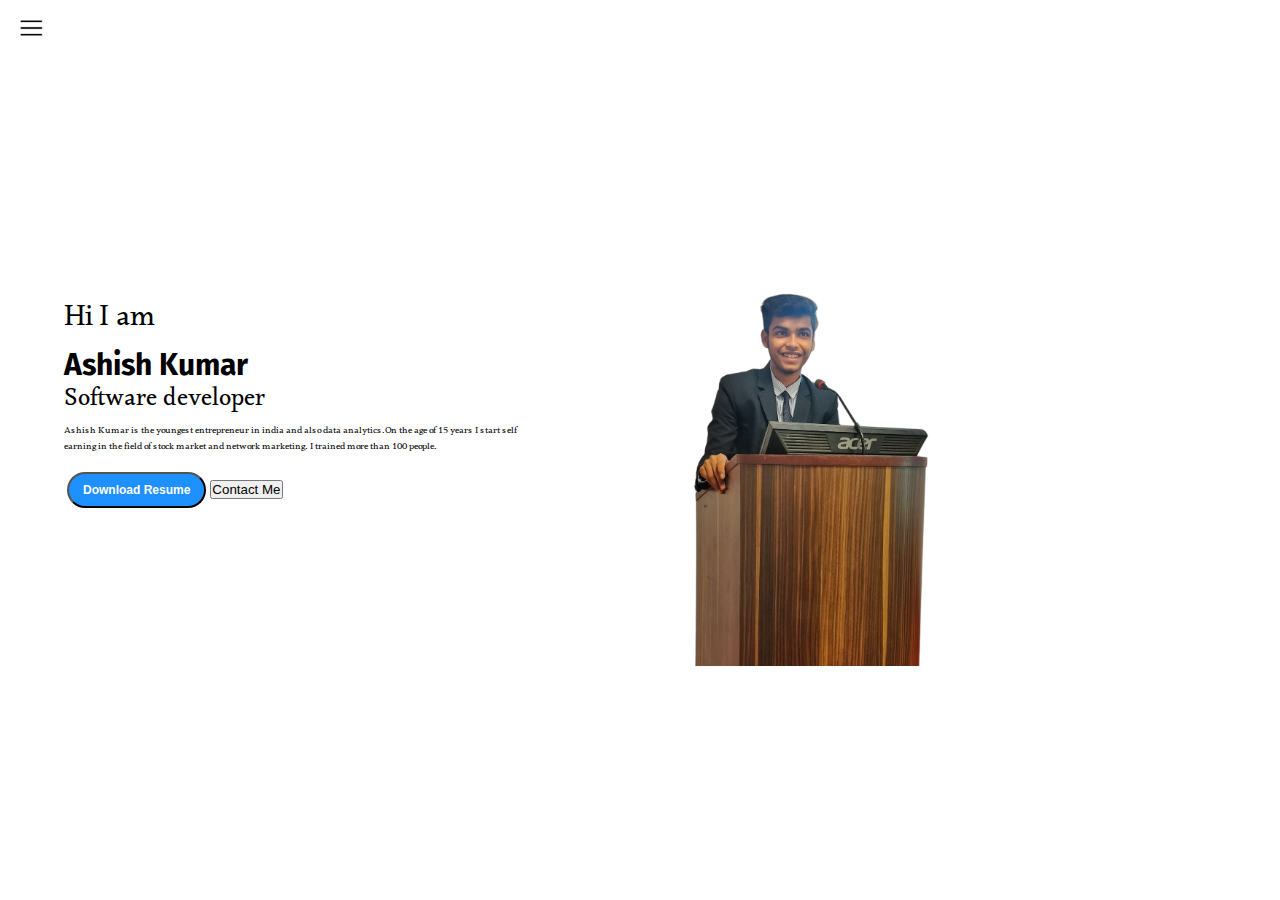
<file: index.html>
<!DOCTYPE html>
<html lang="en">

<head>
    <meta charset="UTF-8">
    <meta name="viewport" content="width=device-width, initial-scale=1.0">
    <title>Ashish Kumar - web developer , programmer , ML enthusiast</title>
    <link rel="stylesheet" href="style.css">
</head>
<body>
    <div class="container">
        <div class="sidebar sidebarGo">
            <nav>
                <ul>
                    <li><a href="/">Home</a></li>
                    <li><a href="/about.html">About Me</a></li>
                    <li><a href="/skills.html">Skills</a></li>
                    <li><a href="/blog.html">Blogs</a></li>
                    <li><a href="/projects.html">Projects</a></li>
                    <li><a href="/Resume.html">Resume</a></li>
                    <li><a href="/contact.html">Contact Me</a></li>

                </ul>
            </nav>
        </div>
        <div class="main">
            <div class="hamburger">
                <img class="ham"src="ham.png" alt="" width="23">
                <img class="cross"src="cross.png" alt="" width="23">

            </div>
            <div class="infoContainer">
                <div class="devInfo">
                    <div class="hello">Hi I am</div>
                    <div class="name">Ashish Kumar</div>
                    <div class="About">Software developer</div>
                    <div class="MoreAbout">Ashish Kumar is the youngest entrepreneur in india and also data analytics.On
                        the age of 15 years I start self earning in the field of stock market and network marketing. I
                        trained more than 100 people.</div>

                    <div class="buttons">
                        <a href="/Resume.txt" target="_blank">
                            <button class="btn">Download Resume</button></a>
                        <a href="/contact.html"><button>Contact Me</button></a>
                    </div>
                </div>
                <div class="devPic"><img src="jhaa.png" alt="Ashish Kumar"></div>
            </div>
        </div>
    </div>
    <script src="script.js"></script>
</body>

</html>
</file>
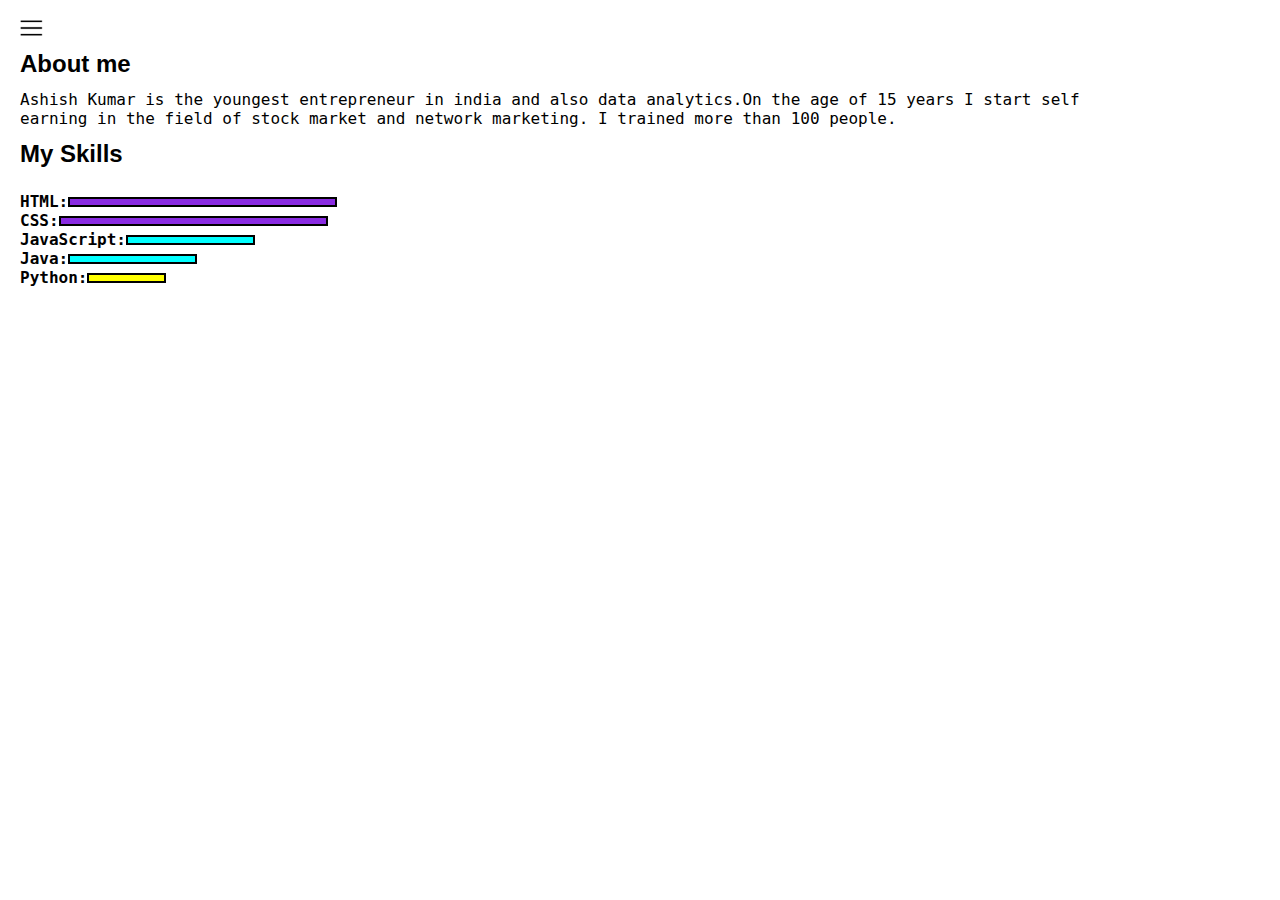
<file: about.html>
<!DOCTYPE html>
<html lang="en">

<head>
    <meta charset="UTF-8">
    <meta name="viewport" content="width=device-width, initial-scale=1.0">
    <title>Ashish Kumar - web developer , programmer , ML enthusiast</title>
    <link rel="stylesheet" href="style.css">
</head>

<body>
    <div class="container">
        <div class="sidebar sidebarGo">

            <nav>
                <ul>
                    <li><a href="/">Home</a></li>
                    <li><a href="/about.html">About Me</a></li>
                    <li><a href="/skills.html">Skills</a></li>
                    <li><a href="/projects.html">Projects</a></li>
                    <li><a href="/Resume.html">Resume</a></li>
                    <li><a href="/contact.html">Contact Me</a></li>

                </ul>
            </nav>
        </div>
        <div class="main">
            <div class="hamburger">
                <img class="ham"src="ham.png" alt="" width="23">
                <img class="cross"src="cross.png" alt="" width="23">
            </div>
            <div class="intro">
                <h2>About me</h2>
                <p>Ashish Kumar is the youngest entrepreneur in india and also data analytics.On
                the age of 15 years I start self earning in the field of stock market and network marketing. I
                    trained more than 100 people.</p>
                    <h2>My Skills</h2>
                    <div class="SkillContainer">
                        <div class="skillItem">HTML: <div class="skill hundred"></div></div>
                        <div class="skillItem">CSS: <div class="skill hundred"></div></div>
                        <div class="skillItem">JavaScript: <div class="skill fifty"></div></div>
                        <div class="skillItem">Java: <div class="skill fifty"></div></div>
                        <div class="skillItem">Python: <div class="skill t5"></div></div>
                    </div>
                    <!-- TODO : Create a gallery for my projects -->
                    </div>
                </div>
        </div>
    <script src="script.js"></script>
</body>

</html>
</file>
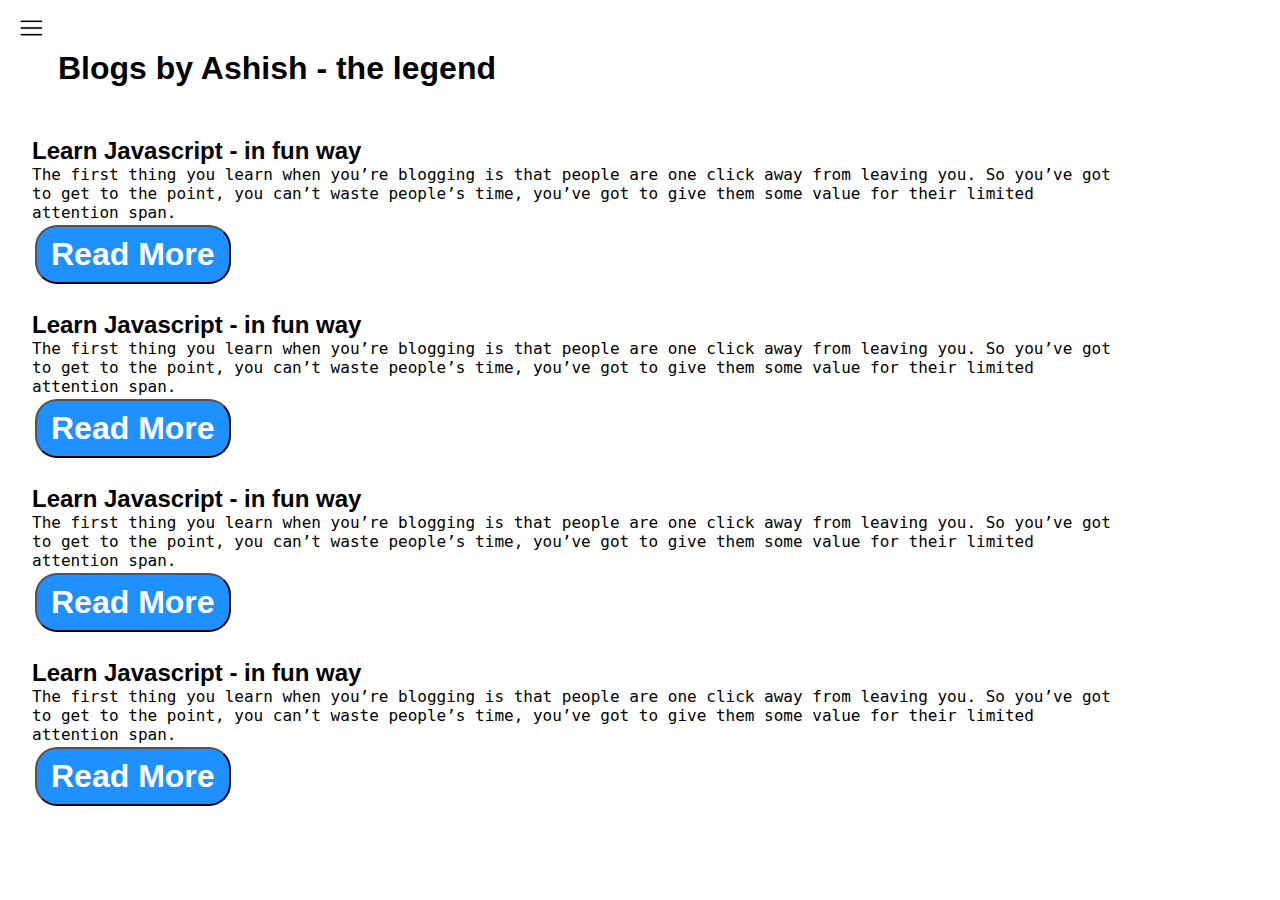
<file: blog.html>
<!DOCTYPE html>
<html lang="en">

<head>
    <meta charset="UTF-8">
    <meta name="viewport" content="width=device-width, initial-scale=1.0">
    <title>Ashish Kumar - web developer , programmer , ML enthusiast</title>
    <link rel="stylesheet" href="style.css">
</head>

<body>
    <div class="container">
        <div class="sidebar sidebarGo">
           
            <nav>
                <ul>
                <li><a href="/">Home</a></li>
                <li><a href="/about.html">About Me</a></li>
                <li><a href="/projects.html">Projects</a></li>
                <li><a href="/contact.html">Contact Me</a></li>
                <li><a href="/Resume.html">Resume</a></li>


                </ul>
            </nav>
        </div>
        <div class="main">
            <div class="hamburger">
                <img class="ham"src="ham.png" alt="" width="23">
                <img class="cross"src="cross.png" alt="" width="23">

            </div>
            <div class="blogContainer">
                <h1>Blogs by Ashish - the legend</h1>
                <div class="blogItem">
                    <h2>Learn Javascript - in fun way</h2>
                    <p>The first thing you learn when you’re blogging is that people are one click away from leaving you. So you’ve got to get to the point, you can’t waste people’s time, you’ve got to give them some value for their limited attention span.</p>
                <button class="btn btn sm">Read More</button>
                </div>
                <div class="blogItem">
                    <h2>Learn Javascript - in fun way</h2>
                    <p>The first thing you learn when you’re blogging is that people are one click away from leaving you. So you’ve got to get to the point, you can’t waste people’s time, you’ve got to give them some value for their limited attention span.</p>
                <button class="btn btn sm">Read More</button>

                </div>
                <div class="blogItem">
                    <h2>Learn Javascript - in fun way</h2>
                    <p>The first thing you learn when you’re blogging is that people are one click away from leaving you. So you’ve got to get to the point, you can’t waste people’s time, you’ve got to give them some value for their limited attention span.</p>
                <button class="btn btn sm">Read More</button>

                </div>
                <div class="blogItem">
                    <h2>Learn Javascript - in fun way</h2>
                    <p>The first thing you learn when you’re blogging is that people are one click away from leaving you. So you’ve got to get to the point, you can’t waste people’s time, you’ve got to give them some value for their limited attention span.</p>
                <button class="btn btn sm">Read More</button>
                </div>
                
            </div>
        </div>
    </div>
    <script src="script.js"></script>
</body>

</html>
</file>
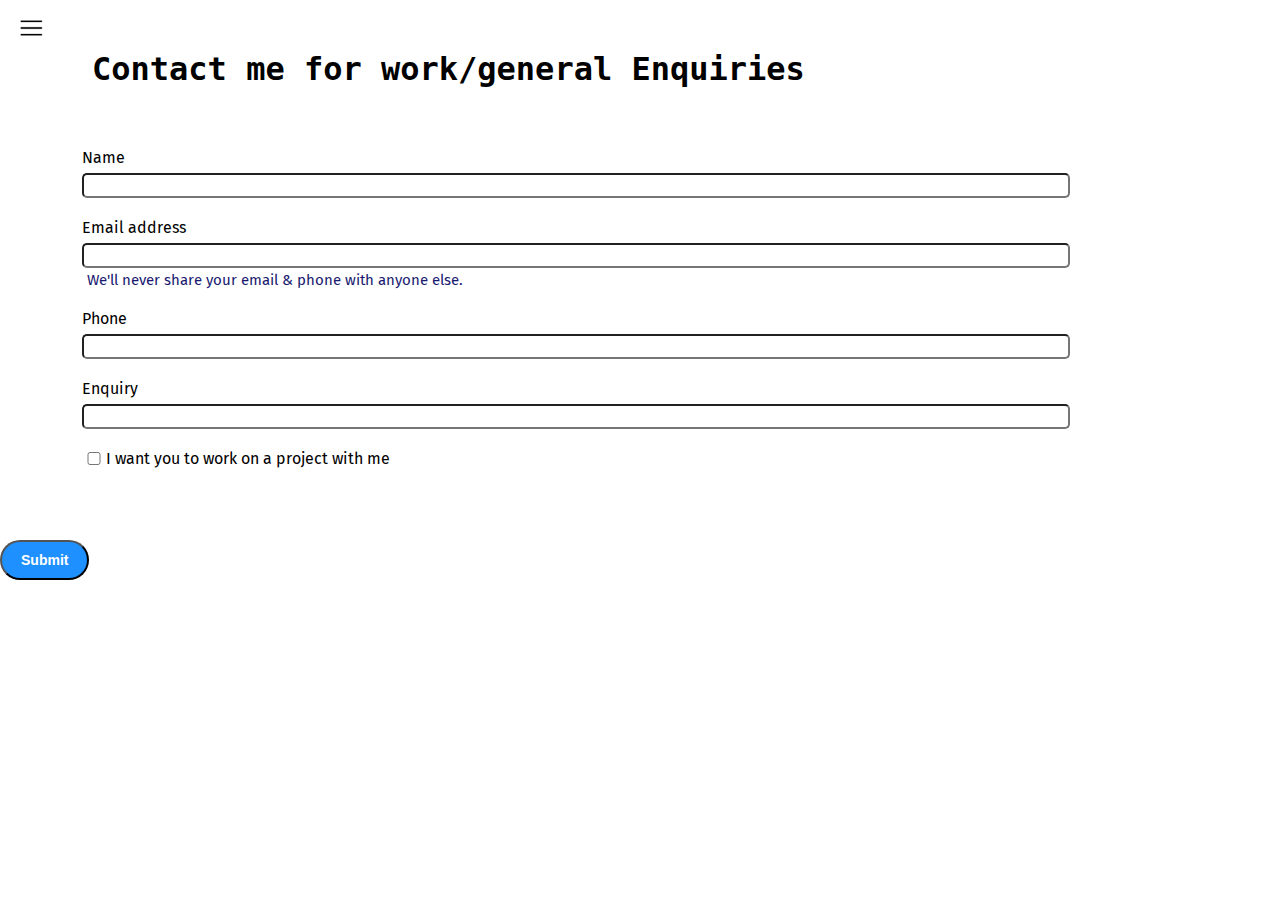
<file: contact.html>
<!DOCTYPE html>
<html lang="en">

<head>
    <meta charset="UTF-8">
    <meta name="viewport" content="width=device-width, initial-scale=1.0">
    <title>Ashish Kumar - web developer , programmer , ML enthusiast</title>
    <link rel="stylesheet" href="style.css">
</head>

<body>
    <div class="container">
      <div class="sidebar sidebarGo">
           
            <nav>
                <ul>
                <li><a href="/">Home</a></li>
                <li><a href="/about.html">About Me</a></li>
                <!-- <li><a href="/skills.html">Skills</a></li> -->
                <li><a href="/projects.html">Projects</a></li>
                <li><a href="/Resume.html">Resume</a></li>
                <li><a href="/contact.html">Contact Me</a></li>

                </ul>
            </nav>
        </div>
        <div class="main">
          <div class="hamburger">
            <img class="ham"src="ham.png" alt="" width="23">
            <img class="cross"src="cross.png" alt="" width="23">

        </div>
            <div class="contactform">
                <h1>Contact me for work/general Enquiries</h1>
                <form>
                    <div class="mb-3">
                      <label for="clientemai1" class="form-label">Name</label>
                      <input type="name" class="form-control" id="clientemai1" aria-describedby="emailHelp">
                    </div>
                    <div class="mb-3">
                      <label for="clientemai1" class="form-label">Email address</label>
                      <input type="email" class="form-control" id="clientemai1" aria-describedby="emailHelp">
                      <div id="emailHelp" class="form-text">We'll never share your email & phone with anyone else.</div>
                    </div>
                    <div class="mb-3">
                      <label for="clientphone" class="form-label">Phone</label>
                      <input type="phone" class="form-control" id="clientphone">
                    </div>
                    <div class="mb-3">
                        <label for="clientemai1" class="form-label">Enquiry</label>
                        <input type="Enquiry" class="form-control" id="clientemai1" aria-describedby="emailHelp">
                      </div>
                    <div class="mb-3" id="form-check">
                      <input type="checkbox" class="form-check-input" id="isclient">
                      <label class="form-check-label" for="isclient">I want you to work on a project with me</label>
                    </div>
                    <!-- <div class="buttons"></div> -->
                  

                  </div>
                    <button type="submit" class="btn btn-sm">Submit</button>
                  </form>
            </div>
        </div>
    </div>
    <script src="script.js"></script>
</body>

</html>
</file>
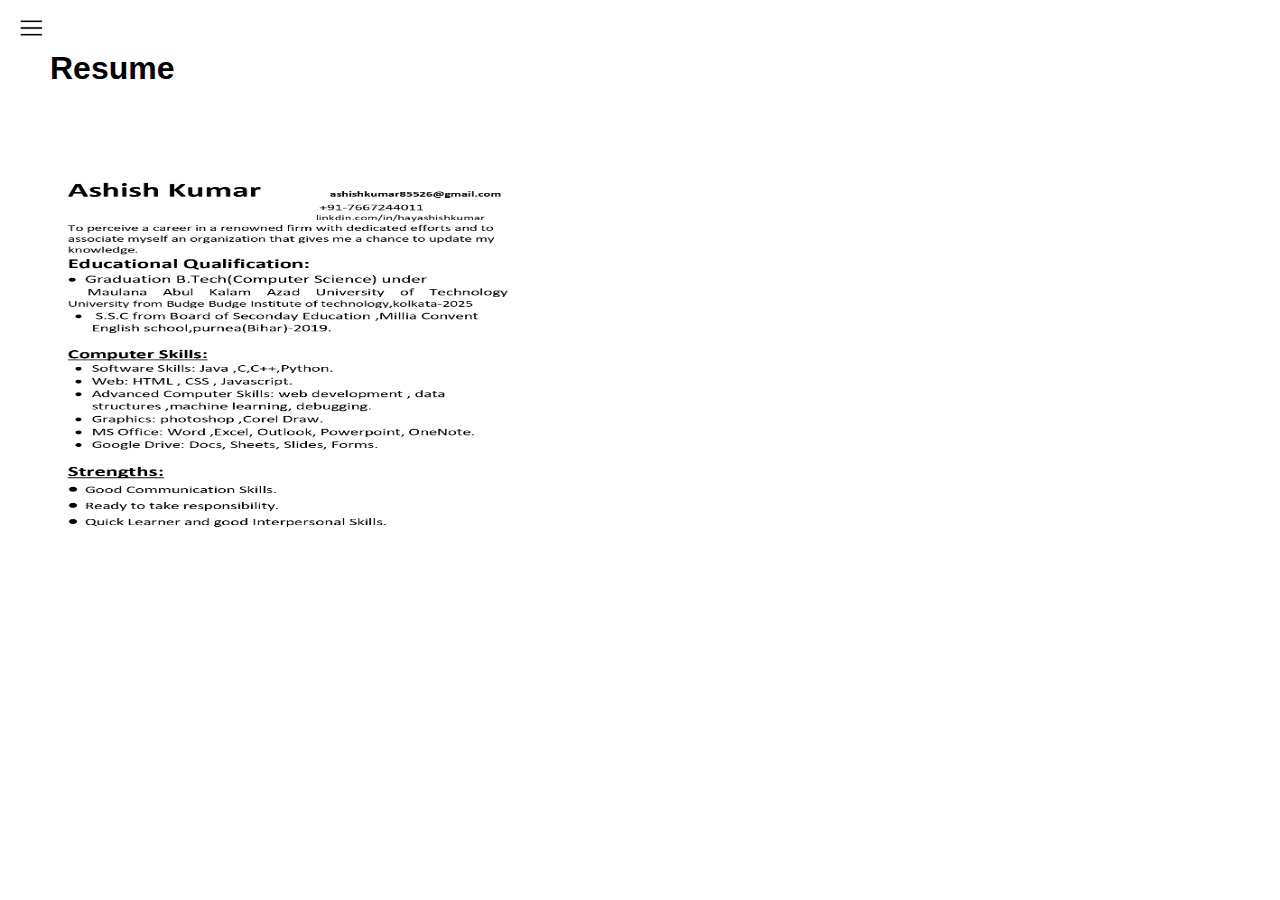
<file: Resume.html>
<!DOCTYPE html>
<html lang="en">
<head>
    <meta charset="UTF-8">
    <meta name="viewport" content="width=device-width, initial-scale=1.0">
    <title>My Portfolio</title>
    <link rel="stylesheet" href="style.css">
</head>
<body>
    <div class="container">
        <div class="sidebar sidebarGo">

            <nav>
                <ul>
                    <li><a href="/">Home</a></li>
                    <li><a href="/about.html">About Me</a></li>
                    <li><a href="/skills.html">Skills</a></li>
                    <li><a href="/blog.html">Blogs</a></li>
                    <li><a href="/projects.html">Projects</a></li>
                    <li><a href="/Resume.html">Resume</a></li>
                    <li><a href="/contact.html">Contact Me</a></li>

                </ul>
            </nav>
        </div>
    <div class="main">
        <div class="hamburger">
            <img class="ham"src="ham.png" alt="" width="23">
            <img class="cross"src="cross.png" alt="" width="23">

        </div>
    <h1>Resume</h1>
    <img src="resume_Ashish_page-0001.jpg" alt="Resume" width="50%" height="50%">
    <script src="script.js"></script>


</body>
</html>
</file>
<file: style.css>
@import url('https://fonts.googleapis.com/css2?family=Fira+Sans:wght@500&display=swap');
@import url('https://fonts.googleapis.com/css2?family=Fira+Sans:wght@500&family=Ruwudu:wght@500&display=swap');

* {
    margin: 0;
    padding: 0;
}

.sidebar {
    position: absolute;
    background-color: rgb(220, 216, 216);
    /* width: 200px; */
    font-family: 'Fira Sans', sans-serif;
    height: 100vh;
    transition: transform 0.3s ease-in;
}

.sidebar nav {
    padding: 62px;
}

.sidebar nav li {
    list-style: none;
    font-size: 15px;
    padding: 15px;
}
.sidebar nav li a{
    text-decoration: none;
    color: black;
}

.main {
    /* background-color: yellow; */
    width: 90vw;
}

.container {
    display: flex;
}

.infoContainer {
    /* background-color: rgb(255, 0, 200); */
    height: 58vh;
    width: 80vw;
    margin: 144px auto;
    display: flex;
    justify-content: space-around;

}

.devInfo {
    font-size: 16px;
    display: flex;
    justify-content: center;
    flex-direction: column;
    font-family: 'Fira Sans', sans-serif;
    font-family: 'Ruwudu', serif;
}

.hello {
    font-size: 3em;
}

.name {
    font-size: 3em;
    font-weight: bold;
    font-family: 'Fira Sans', sans-serif;
}

.About {
    font-size: 2.5em;
}
.moreAbout{
    font-size: 2em;
    font-family: 'Fira Sans', sans-serif;
    margin-top: 23px;
}
.buttons{
    margin-top: 2.2em;
    font-size: 16px;
}
.btn{
    padding: 9px 14px;
    border-radius: 22px;
    color: white;
    background-color: dodgerblue;
    font-weight: bold;
    font-size: 2em;
    margin: 3px 3px;
    cursor: pointer;
}
.btn-sm{
  font-size: 14px;
  padding: 10px 19px;
  margin: 12px 0;
}
.btn:hover{
    background-color: white;
    color: dodgerblue;
}

.devPic img {
    height: 58vh;
}

.contactform{
    padding: 0 34px;
    /* padding-top: 10px; */
    font-family: 'Fira Sans', sans-serif;
    margin: 88px;

}

.contactform h1{
    /* padding: 12px 0; */
    font-family: 'Source Code Pro',monospace;
    /* text-align: center; */
}

.contactform form div{
    padding: 10px 0;
    display: flex;
    flex-direction: column;
}
.contactform form div input{
    /* width: 26vw; */
    border-radius: 5px;
    margin: 6px 0 0 0;
    padding: 3px;
}
.contactform form{
    margin: 0 40px;
}

#emailHelp{
    font-size: 15px;
    color: midnightblue;
    margin: 0 5px;
    padding: 3px 0 0 0;
}

#form-check{
 flex-direction: row;
}
#form-check input{
 width: 24px;
 margin: 3px 0;
}

.blogItem{
    margin: 24px;
    font-family: 'fira-sans',sans-serif;
}
.blogContainer{
    margin: 40px 88px;
}
h1{
   font-family: 'fira-sans',sans-serif;
   margin: 50px;
   
}
p{
  font-family: 'Source Code Pro', monospace;
}
.intro{
    margin: 10px 88px;
}

.intro h2{
   font-family: 'fira-sans',sans-serif;
   margin: 12px;
    
}
.intro p{
    font-family: 'Source Code Pro', monospace;
    margin: 12px;
}
.SkillContainer{
  padding: 12px;
}
.skillItem{
    display: flex;
    align-items: center;
    font-family: 'Source Code Pro',monospace;
    font-weight: 900;
}
.skill{
    width: 265px;
    height: 6px;
    background-color: red;
    border: 2px solid black;
}

.hundred{
    width: 265px;
    background-color: blueviolet;
}
.fifty{
    width: 125px;
    background-color: aqua;
}
.t5{
    width: 75px;
    background-color: yellow;
}
.sidebarGo{
    transform: translate(-443px,0px);
    position: absolute;
}

.hamburger{
    position: absolute;
    cursor: pointer;
    top: 10px;
    left: 10px;
}
.ham{
    margin-top: 10px;
    margin-left: 10px;
}

.cross{
    margin-left: 175px;
    margin-top: 10px;
}

@media (max-width: 1615px) {
    .buttons{
        font-size: 6px;
    }
   .devInfo{
    font-size: 10px;
   }
   .intro,.blogContainer,.contactform{
    margin: 50px 8px;
   } 
} 
/* .projects {
    display: flex;
    flex-wrap: wrap;
    justify-content: space-around;
    padding: 2rem;
}

.project {
    background-color: white;
    border: 1px solid #ddd;
    border-radius: 5px;
    box-shadow: 0 2px 5px rgba(0, 0, 0, 0.1);
    padding: 1rem;
    margin: 1rem;
    width: 300px;
}

.project img {
    max-width: 100%;
    height: auto;
    border-radius: 5px;
}

.project h2 {
    margin-top: 1rem;
    font-size: 1.25rem;
} */

/* .project p {
   margin-top: 0.5rem;
} */

.Amazon img {
    max-width: 100%;
    height: auto;
    border-radius: 5px;
}
</file>
